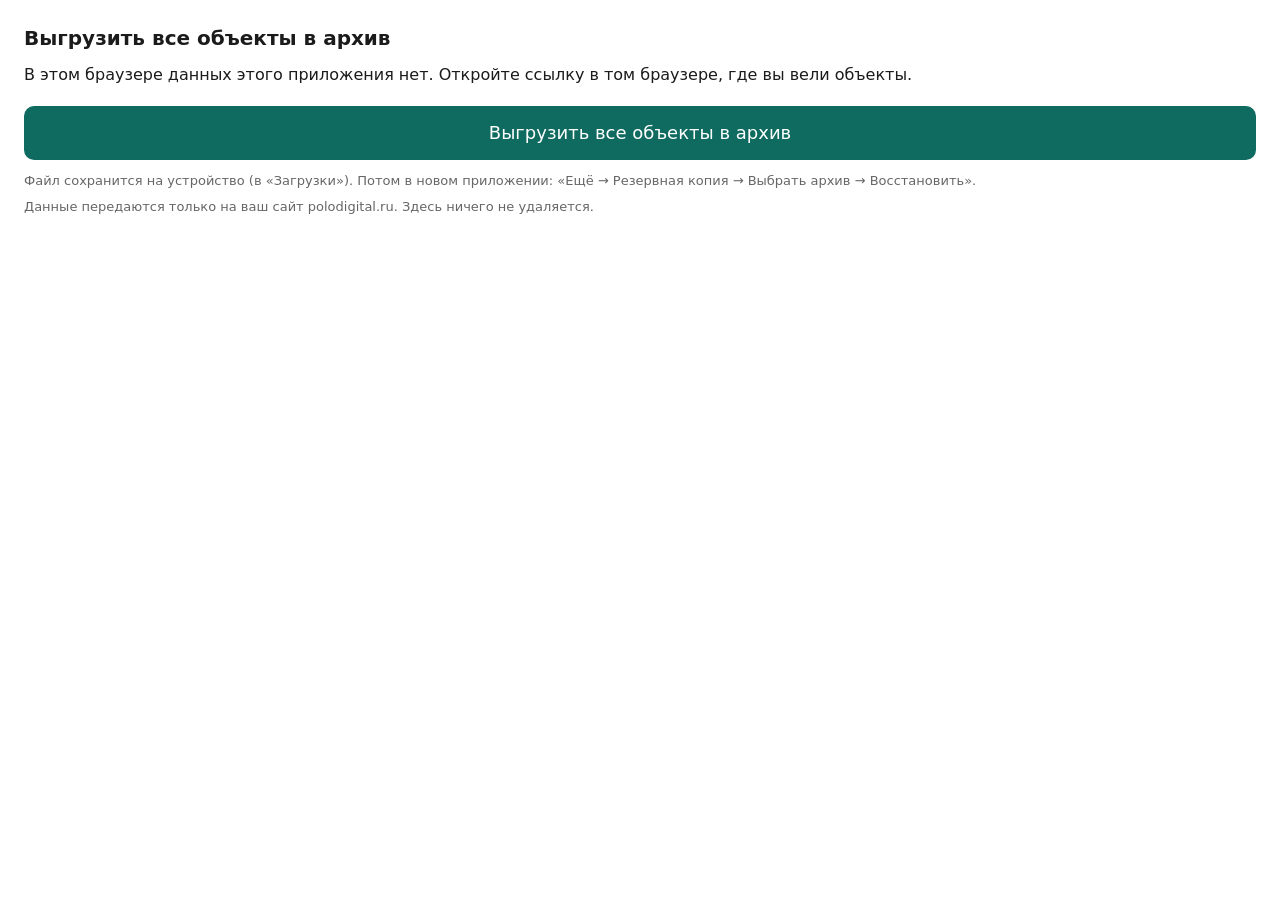
<file: migrate.html>
<!doctype html>
<html lang="ru">
<head>
<meta charset="utf-8">
<meta name="viewport" content="width=device-width,initial-scale=1">
<meta name="robots" content="noindex">
<title>Перенос данных</title>
<style>body{font:16px/1.4 system-ui,sans-serif;margin:0;padding:24px;color:#1b1b1b;background:#fff}h1{font-size:20px;margin:0 0 12px}p{margin:8px 0}button{font:inherit;padding:10px 16px;margin-top:12px}</style>
</head>
<body>
<div id="exp" hidden>
<h1>Выгрузить все объекты в архив</h1>
<p id="cnt">Считаю данные в этом браузере…</p>
<button id="dl" style="font-size:18px;padding:14px 20px;width:100%;background:#0f6b5f;color:#fff;border:0;border-radius:10px" disabled>Выгрузить все объекты в архив</button>
<p id="es" style="margin-top:12px"></p>
<p style="color:#666;font-size:13px">Файл сохранится на устройство (в «Загрузки»). Потом в новом приложении: «Ещё → Резервная копия → Выбрать архив → Восстановить».</p>
</div>
<p id="s"></p>
<button id="b" hidden onclick="location.reload()">Повторить</button>
<p style="color:#666;font-size:13px">Данные передаются только на ваш сайт polodigital.ru. Здесь ничего не удаляется.</p>
<script>
(function () {
  var NEW = 'https://polodigital.ru/smeta-elektrika/';
  var SKIP = { outbox: 1, conflicts: 1, syncBase: 1 };
  var SECRETS = ['diskToken', 'pinHash'];
  var LIMIT = 1200000;
  var s = document.getElementById('s');
  function say(t) { s.textContent = t; }
  function fail(e) { say('Не получилось: ' + (e && e.message || e)); document.getElementById('b').hidden = false; }

  /* ───── Выгрузка в архив ZIP (без сжатия, формат совпадает с «Резервной копией» нового приложения) ───── */
  function exportMode() {
    document.getElementById('exp').hidden = false;
    var btn = document.getElementById('dl'), cnt = document.getElementById('cnt'), es = document.getElementById('es');
    var KEEP = { outbox: 1, conflicts: 1, syncBase: 1 };
    var crcT = (function () { var t = [], c, n, k; for (n = 0; n < 256; n++) { c = n; for (k = 0; k < 8; k++) c = c & 1 ? 0xEDB88320 ^ (c >>> 1) : c >>> 1; t[n] = c >>> 0; } return t; })();
    function crc(u8) { var c = 0xFFFFFFFF; for (var i = 0; i < u8.length; i++) c = crcT[(c ^ u8[i]) & 255] ^ (c >>> 8); return (c ^ 0xFFFFFFFF) >>> 0; }
    function u16(n) { return [n & 255, (n >>> 8) & 255]; }
    function u32(n) { return [n & 255, (n >>> 8) & 255, (n >>> 16) & 255, (n >>> 24) & 255]; }
    function zip(entries) {
      var enc = new TextEncoder(), parts = [], central = [], offset = 0;
      entries.forEach(function (e) {
        var name = enc.encode(e.name), c = crc(e.data), sz = e.data.length;
        var head = new Uint8Array([0x50, 0x4b, 3, 4, 20, 0, 0, 8, 0, 0, 0, 0, 0x21, 0].concat(u32(c), u32(sz), u32(sz), u16(name.length), [0, 0]));
        parts.push(head, name, e.data);
        central.push(new Uint8Array([0x50, 0x4b, 1, 2, 20, 0, 20, 0, 0, 8, 0, 0, 0, 0, 0x21, 0].concat(u32(c), u32(sz), u32(sz), u16(name.length), [0, 0, 0, 0, 0, 0, 0, 0, 0, 0, 0, 0], u32(offset))), name);
        offset += head.length + name.length + sz;
      });
      var csize = 0; central.forEach(function (p) { csize += p.length; });
      var end = new Uint8Array([0x50, 0x4b, 5, 6, 0, 0, 0, 0].concat(u16(entries.length), u16(entries.length), u32(csize), u32(offset), [0, 0]));
      return new Blob(parts.concat(central, [end]), { type: 'application/zip' });
    }
    function names(db) { return Array.prototype.slice.call(db.objectStoreNames).filter(function (x) { return !KEEP[x]; }); }
    var dbp = (indexedDB.databases ? indexedDB.databases().then(function (l) { return l.some(function (d) { return d.name === 'smeta-elektrika'; }); }) : Promise.resolve(true))
      .then(function (yes) { return yes ? idb() : null; });
    dbp.then(function (db) {
      if (!db) { cnt.textContent = 'В этом браузере данных этого приложения нет. Откройте ссылку в том браузере, где вы вели объекты.'; return; }
      return readAll(db, 'objects').then(function (o) { return readAll(db, 'files').then(function (f) {
        cnt.textContent = 'Найдено: объектов — ' + o.length + ', файлов (фото, документов) — ' + f.length + '.';
        btn.disabled = false;
        btn.onclick = function () {
          btn.disabled = true; es.textContent = 'Собираю архив…';
          var data = {}, counts = {}, chain = Promise.resolve();
          names(db).forEach(function (nm) { chain = chain.then(function () { return readAll(db, nm); }).then(function (rows) {
            if (nm === 'settings') rows.forEach(function (r) { SECRETS.forEach(function (k) { delete r[k]; }); });
            if (nm !== 'fileBlobs') { data[nm] = rows; counts[nm] = rows.length; } else data.__blobs = rows;
          }); });
          chain.then(function () {
            var enc = new TextEncoder(), entries = [];
            var json = JSON.stringify({ info: { version: 1, createdAt: new Date().toISOString(), counts: counts }, data: data }, null, 1);
            entries.push({ name: 'данные.json', data: enc.encode(json) });
            var fnames = {}; (data.files || []).forEach(function (f) { fnames[f.id] = f.fileName || 'файл'; });
            var blobs = data.__blobs || [], p = Promise.resolve(), i = 0;
            blobs.forEach(function (b) { p = p.then(function () { return b.blob.arrayBuffer(); }).then(function (ab) {
              i++; es.textContent = 'Складываю файлы: ' + i + ' из ' + blobs.length;
              entries.push({ name: 'файлы/' + b.fileId + '__' + (fnames[b.fileId] || 'файл'), data: new Uint8Array(ab) });
            }); });
            return p.then(function () { return zip(entries); });
          }).then(function (blob) {
            var d = new Date(), z = function (n) { return String(n).padStart(2, '0'); };
            var a = document.createElement('a');
            a.href = URL.createObjectURL(blob);
            a.download = 'Смета-копия_' + d.getFullYear() + '-' + z(d.getMonth() + 1) + '-' + z(d.getDate()) + '_' + z(d.getHours()) + '-' + z(d.getMinutes()) + '.zip';
            document.body.appendChild(a); a.click();
            es.textContent = 'Готово: архив сохранён на устройство (' + Math.round(blob.size / 1024) + ' КБ). Ищите в «Загрузки».';
            btn.disabled = false;
          }).catch(function (e) { es.textContent = 'Не получилось: ' + (e && e.message || e); btn.disabled = false; });
        };
      }); });
    }).catch(function (e) { cnt.textContent = 'Не удалось прочитать данные: ' + (e && e.message || e); });
  }

  var code = new URLSearchParams(location.search).get('to') || '';
  if (!/^[0-9a-f]{24}$/.test(code)) { exportMode(); return; }
  document.querySelector('h1') || document.body.insertAdjacentHTML('afterbegin', '<h1>Перенос данных в новое приложение</h1>');
  var api = NEW + 'api/stage/';

  function b64(blob) {
    return new Promise(function (ok, bad) {
      var r = new FileReader();
      r.onload = function () { var d = String(r.result); ok(d.slice(d.indexOf(',') + 1)); };
      r.onerror = function () { bad(r.error); };
      r.readAsDataURL(blob);
    });
  }
  // Blob и дата не переживают JSON: превращаем в служебные значения (обратно их собирает новое приложение).
  function enc(v) {
    if (v instanceof Blob) return b64(v).then(function (d) { return { __blob: d, type: v.type }; });
    if (v instanceof Date) return Promise.resolve({ __date: v.toISOString() });
    if (v instanceof ArrayBuffer) return enc(new Blob([v]));
    if (ArrayBuffer.isView(v)) return enc(new Blob([v.buffer.slice(v.byteOffset, v.byteOffset + v.byteLength)]));
    if (Array.isArray(v)) return Promise.all(v.map(enc));
    if (v && typeof v === 'object') {
      var keys = Object.keys(v);
      return Promise.all(keys.map(function (k) { return enc(v[k]); })).then(function (vals) {
        var o = {}; keys.forEach(function (k, i) { o[k] = vals[i]; }); return o;
      });
    }
    return Promise.resolve(v);
  }
  function idb() {
    return new Promise(function (ok, bad) {
      var r = indexedDB.open('smeta-elektrika');
      r.onsuccess = function () { ok(r.result); };
      r.onerror = function () { bad(r.error); };
    });
  }
  function readAll(db, name) {
    return new Promise(function (ok, bad) {
      var r = db.transaction(name, 'readonly').objectStore(name).getAll();
      r.onsuccess = function () { ok(r.result); };
      r.onerror = function () { bad(r.error); };
    });
  }
  var n = 0, total = 0;
  function put(name, rows) {
    return enc(rows).then(function (encoded) {
      return fetch(api + 'put?code=' + code + '&n=' + (n++), {
        method: 'POST', headers: { 'Content-Type': 'text/plain' },
        body: JSON.stringify({ name: name, rows: encoded })
      });
    }).then(function (r) { if (!r.ok) throw new Error('сервер принял не всё (ответ ' + r.status + ')'); total += rows.length; say('Передано записей: ' + total); });
  }
  function sendStore(db, name) {
    return readAll(db, name).then(function (rows) {
      if (name === 'settings') rows.forEach(function (r) { SECRETS.forEach(function (k) { delete r[k]; }); });
      var chain = Promise.resolve(), batch = [], size = 0;
      function flush() { var b = batch; batch = []; size = 0; return b.length ? put(name, b) : Promise.resolve(); }
      rows.forEach(function (row) {
        chain = chain.then(function () {
          var approx = row && row.blob && row.blob.size ? row.blob.size * 1.4 : JSON.stringify(row).length;
          var pre = (size + approx > LIMIT && batch.length) ? flush() : Promise.resolve();
          return pre.then(function () { batch.push(row); size += approx; });
        });
      });
      return chain.then(flush);
    });
  }
  function run() {
    var exists = indexedDB.databases ? indexedDB.databases().then(function (l) { return l.some(function (d) { return d.name === 'smeta-elektrika'; }); }) : Promise.resolve(true);
    return exists.then(function (yes) {
      if (!yes) return 0;
      return idb().then(function (db) {
        var names = Array.prototype.slice.call(db.objectStoreNames).filter(function (x) { return !SKIP[x]; });
        var chain = Promise.resolve();
        names.forEach(function (nm) { chain = chain.then(function () { return sendStore(db, nm); }); });
        return chain.then(function () { db.close(); return total; });
      });
    });
  }
  say('Читаю данные этого браузера…');
  run().then(function (count) {
    return fetch(api + 'done?code=' + code + '&n=' + n, { method: 'POST', headers: { 'Content-Type': 'text/plain' }, body: '{}' })
      .then(function (r) { if (!r.ok && n > 0) throw new Error('не удалось завершить передачу'); })
      .then(function () {
        say(count ? 'Готово: передано записей — ' + count + '. Возвращаю в новое приложение…' : 'Здесь данных нет. Возвращаю в новое приложение…');
        setTimeout(function () { location.replace(NEW + 'backup?perenos=' + code + (count ? '' : '&empty=1')); }, 600);
      });
  }).catch(fail);
})();
</script>
</body>
</html>
</file>
